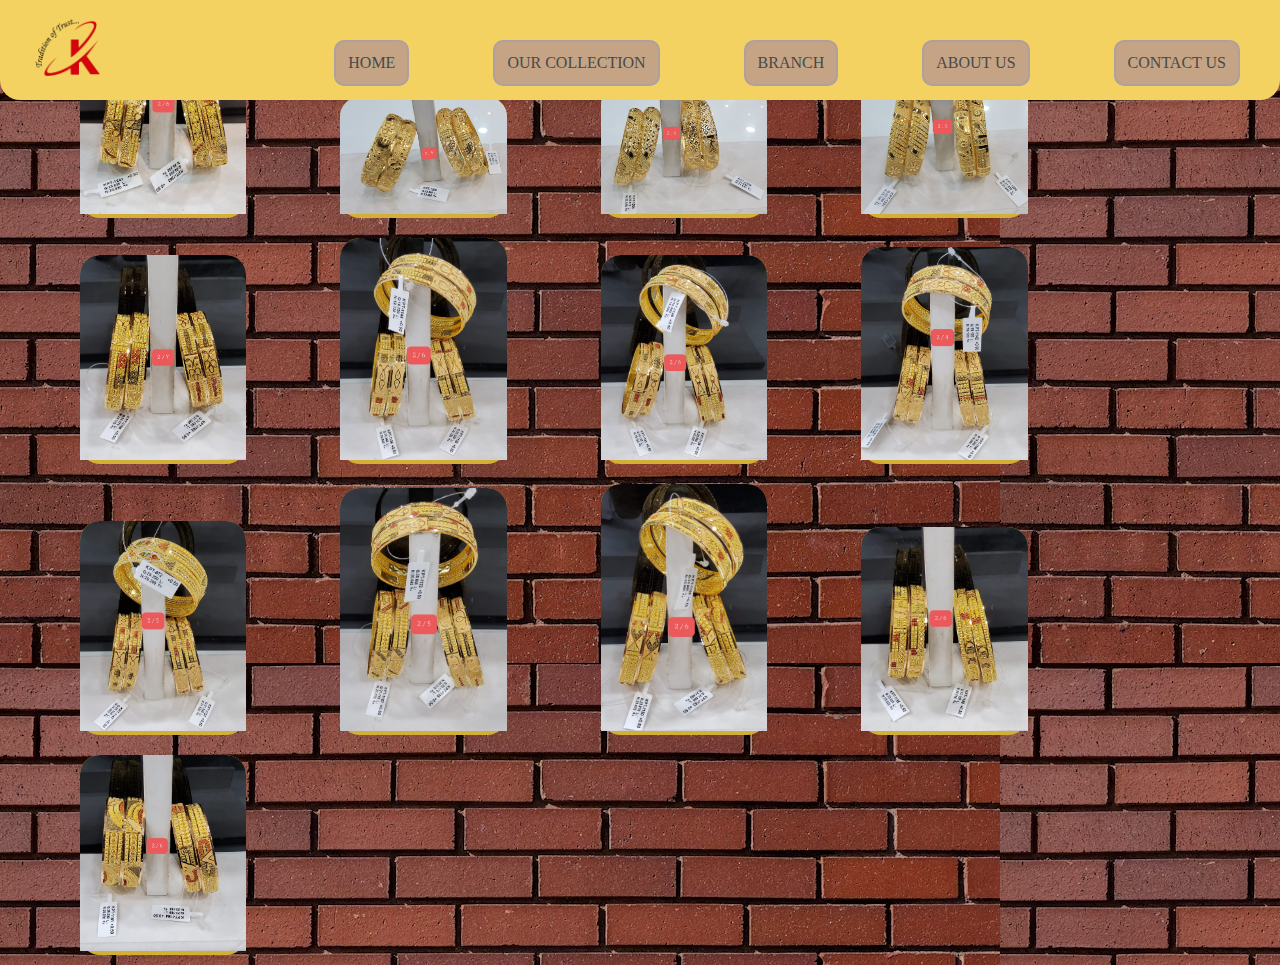
<file: krish gold/bangels.html>
<!DOCTYPE html>
<html lang="en">
<head>
    <meta charset="UTF-8">
    <meta http-equiv="X-UA-Compatible" content="IE=edge">
    <meta name="viewport" content="width=device-width, initial-scale=1.0">
    <title>BANGLES</title>
    <link rel="stylesheet" type="text/css" href="style.css">
    <link rel="preconnect" href="https://fonts.googleapis.com">
    <link rel="preconnect" href="https://fonts.gstatic.com" crossorigin>
    <link href="https://fonts.googleapis.com/css2?family=Quicksand:wght@300&display=swap" rel="stylesheet">
</head>
<body>
    <div class="header">
        <img src="[removal.ai]_tmp-6291b7b4403f1.png" class="logo">
        <nav>
            <ul class="nav-links">
                <li><a href="index.html">HOME</a></li>
                <li><a href="our collection.html">OUR COLLECTION</a></li>
                <li><a href="">BRANCH</a></li>
                <li><a href="">ABOUT US</a></li>
                <li><a href="">CONTACT US</a></li>
            </ul>
        </nav>
    </div>
    <div class="main">
        <div class="cards">

            <div class="image">
                <img src="patla.jpg.jpg"> 
            </div>
        </div> 
        <div class="cards">

            <div class="image">
                <img src="patla2.jpg.jpg"> 
            </div>
        </div> 
        <div class="cards">

            <div class="image">
                <img src="patla3.jpg.jpg"> 
            </div>
        </div> 
        <div class="cards">

            <div class="image">
                <img src="patla4.jpg.jpg"> 
            </div>
        </div> 
        <div class="cards">

            <div class="image">
                <img src="patla5.jpg.jpg"> 
            </div>
        </div> 
        <div class="cards">

            <div class="image">
                <img src="patla6.jpg.jpg"> 
            </div>
        </div> 
        <div class="cards">

            <div class="image">
                <img src="patla7.jpg.jpg"> 
            </div>
        </div> 
        <div class="cards">

            <div class="image">
                <img src="patla8.jpg.jpg"> 
            </div>
        </div> 

        <div class="cards">

            <div class="image">
                <img src="patla9.jpg.jpg"> 
            </div>
        </div> 
        <div class="cards">

            <div class="image">
                <img src="patla10.jpg.jpg"> 
            </div>
        </div> 
        <div class="cards">

            <div class="image">
                <img src="patla11.jpg.jpg"> 
            </div>
        </div>  <div class="cards">

            <div class="image">
                <img src="patla12.jpg.jpg"> 
            </div>
        </div> 
        <div class="cards">

            <div class="image">
                <img src="patla13.jpg.jpg"> 
            </div>
        </div> 


    </div>
</body>
</html>
</file>
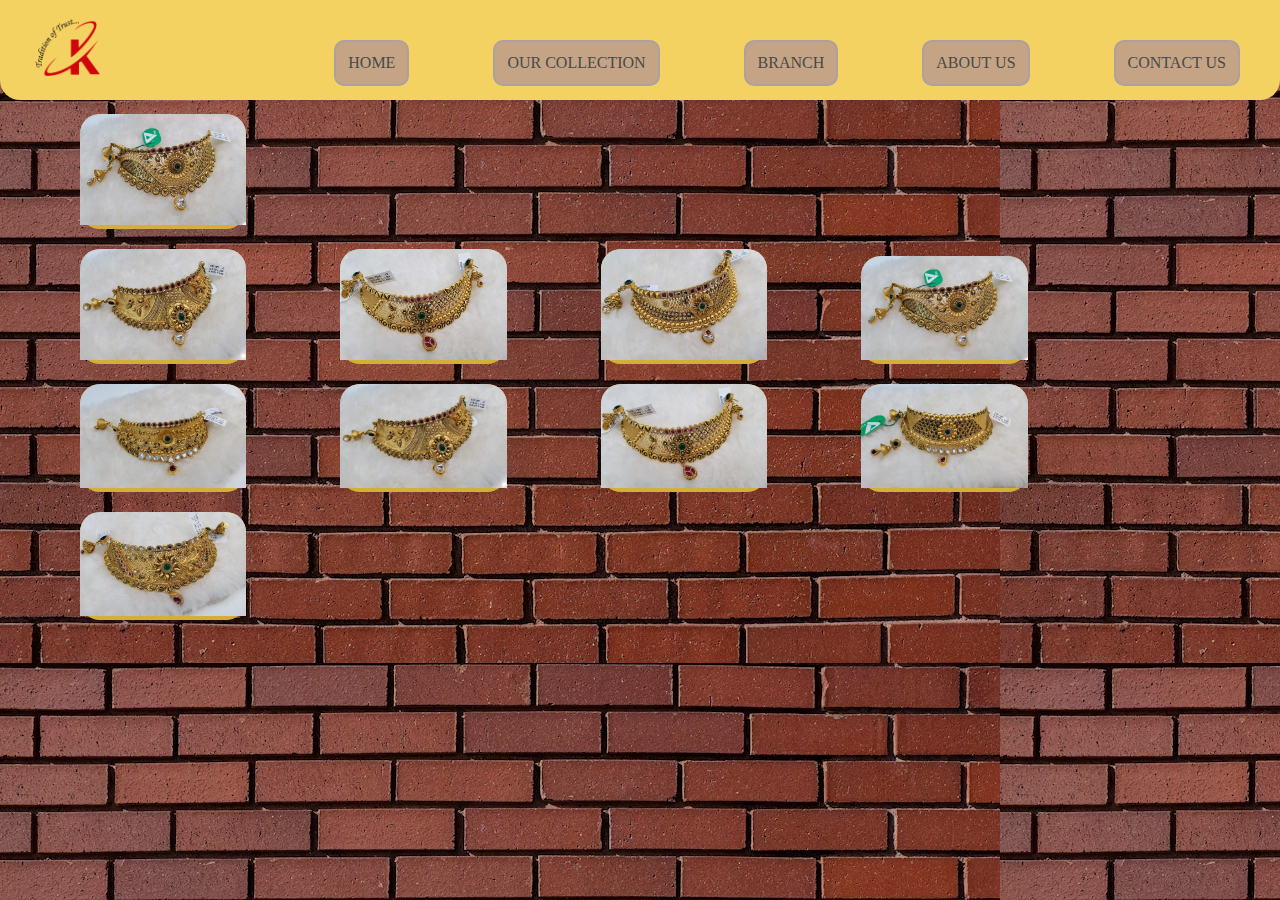
<file: krish gold/chokar.html>
<!DOCTYPE html>
<html lang="en">
<head>
    <meta charset="UTF-8">
    <meta http-equiv="X-UA-Compatible" content="IE=edge">
    <meta name="viewport" content="width=device-width, initial-scale=1.0">
    <title>chokar</title>
    <link rel="stylesheet" type="text/css" href="style.css">
</head>
<body>
    <div class="header">
        <img src="[removal.ai]_tmp-6291b7b4403f1.png" class="logo">
        <nav>
            <ul class="nav-links">
                <li><a href="index.html">HOME</a></li>
                <li><a href="our collection.html">OUR COLLECTION</a></li>
                <li><a href="">BRANCH</a></li>
                <li><a href="">ABOUT US</a></li>
                <li><a href="">CONTACT US</a></li>
            </ul>
        </nav>
        <div class="main">
            <div class="cards">
    
                <div class="image">
                    <img src="chokar1.jpg"> 
                </div>
            </div> 
            <div class="cards">
    
                <div class="image">
                    <img src="chokar2.jpg"> 
                </div>
            </div> 
            <div class="cards">
    
                <div class="image">
                    <img src="chokar3.jpg"> 
                </div>
            </div> 
            <div class="cards">
    
                <div class="image">
                    <img src="chokar4.jpg"> 
                </div>
            </div> 
            <div class="cards">
    
                <div class="image">
                    <img src="chokar5.jpg"> 
                </div>
            </div> 
            <div class="cards">
    
                <div class="image">
                    <img src="chokar6.jpg"> 
                </div>
            </div> 
            <div class="cards">
    
                <div class="image">
                    <img src="chokar7.jpg"> 
                </div>
            </div> 
            <div class="cards">
    
                <div class="image">
                    <img src="chokar8.jpg"> 
                </div>
            </div> 
    
            <div class="cards">
    
                <div class="image">
                    <img src="chokar9.jpg"> 
                </div>
            </div> 
            <div class="cards">
    
                <div class="image">
                    <img src="chokar10.jpg"> 
                </div>
            </div> 
           
        </div>
</body>
</html>
</file>
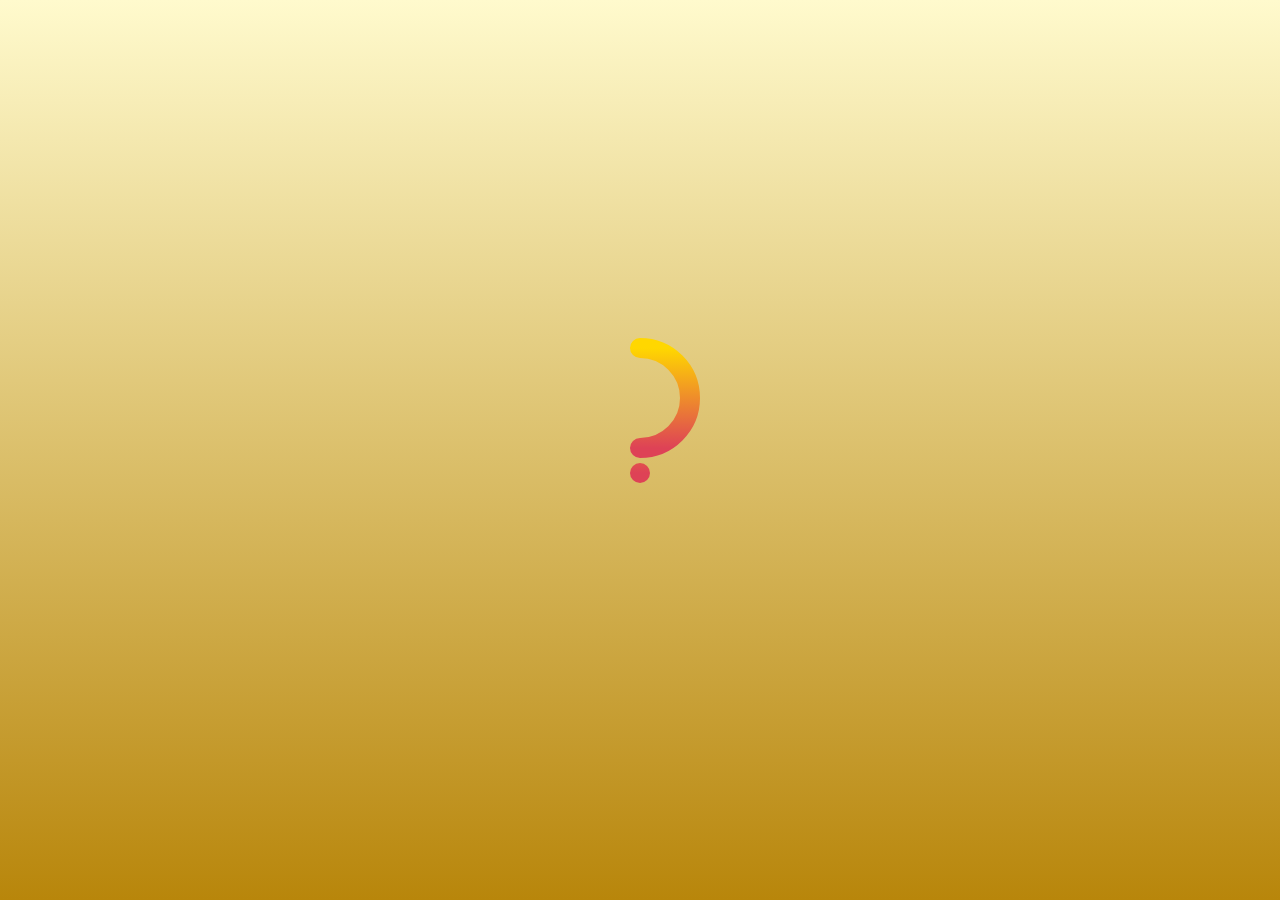
<file: krish gold/newloader.html>
<!DOCTYPE html>
<html lang="en">
<head>
    <meta charset="UTF-8">
    <meta http-equiv="refresh" content="5;url=index.html">
    <meta name="viewport" content="width=device-width, initial-scale=1.0">

    <title>KIRSH GOLD</title>
    <link rel="stylesheet" href="newloader.css" />
    <!-- <script>
        var seconds=0;
        function displayseconds(){
            seconds +=1;
            document.getElementById("secondsdisplay").innerText="";
        }
        setInterval(displayseconds,1000);

        function redirectpage(){
            window.location="index.html"
        }
        setTimeout('redirectpage',1000);
    </script>
</head> -->
     <script>
        // Redirect to index.html after 5 seconds
        setTimeout(function() {
            window.location.href = "index.html?refresh=true";
        }, 4800);
    </script>
<body> 
    <div class="secondsdisplay">
    <svg width="100" height="100">
        <g>
            <path d="M 50,100 A 1,1 0 0 1 50,0"/>   
        </g>
        <g>
            <path d="M 50,75 A 1,1 0 0 0 50,-25"/>
        </g>
        <defs>
            <linearGradient id="gradient" x1="0%" y1="0%" x2="0%" y2="100%">
                <stop offset="0%" style="stop-color:#FFD700;stop-opacity:1" />
                <stop offset="100%" style="stop-color:#DE4256;stop-opacity:1" />
            </linearGradient>
        </defs>
    </svg>
</div>
</body>
</html>
</file>
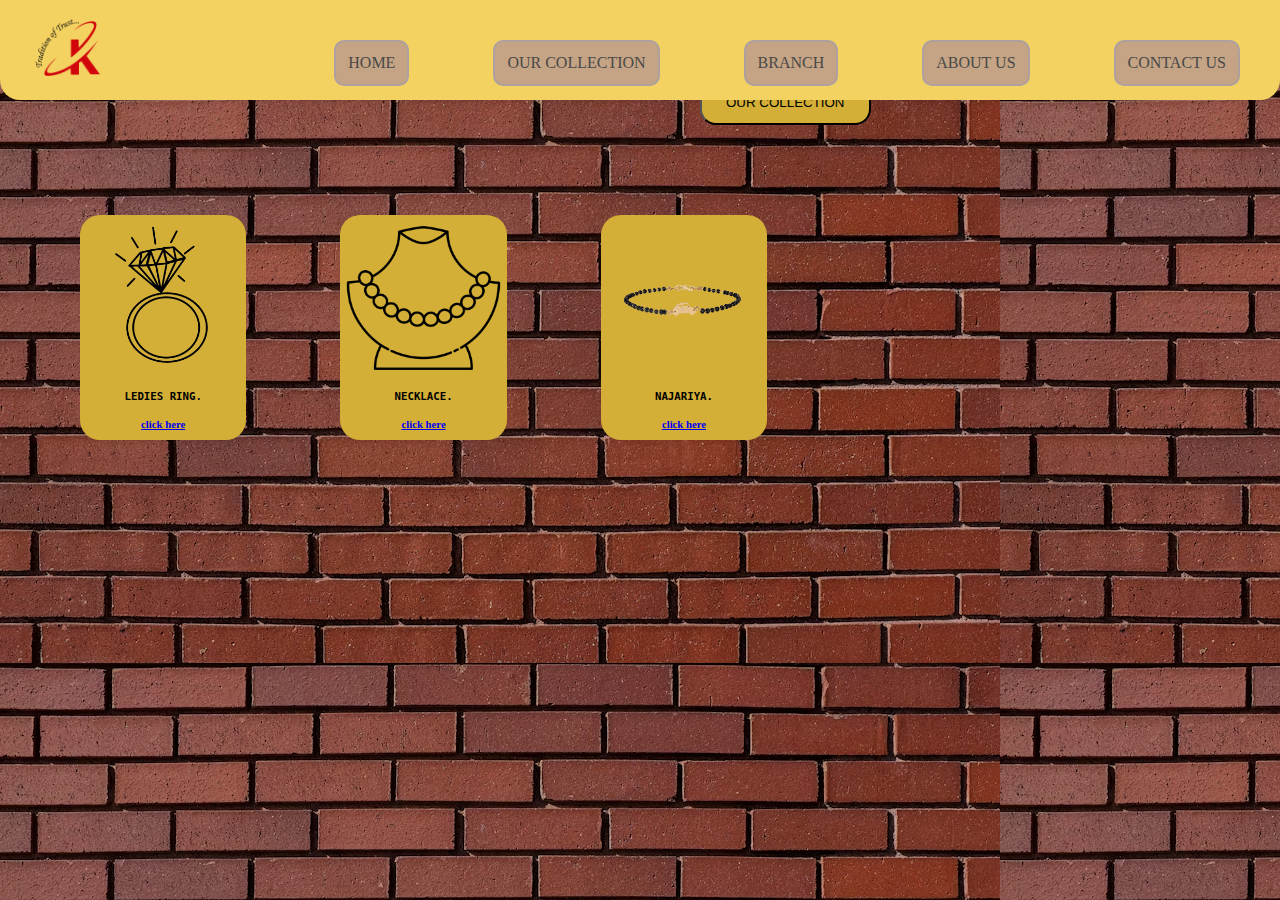
<file: krish gold/our collection.html>
<!DOCTYPE html>
<html lang="en">
<head>
    <meta charset="UTF-8">
    <meta http-equiv="X-UA-Compatible" content="IE=edge">
    <meta name="viewport" content="width=device-width, initial-scale=1.0">
    <title>OUR COLLECTION</title>
    <link href="https://cdn.jsdelivr.net/npm/bootstrap@5.2.0-beta1/dist/css/bootstrap.min.css" rel="stylesheet" integrity="sha384-0evHe/X+R7YkIZDRvuzKMRqM+OrBnVFBL6DOitfPri4tjfHxaWutUpFmBp4vmVor" crossorigin="anonymous">
    <link rel="stylesheet" type="text/css" href="style.css">
    <link rel="stylesheet" type="text/css"
        href="https://cdnjs.cloudflare.com/ajax/libs/font-awesome/4.7.0/css/font-awesome.min.css" />
    <link rel="preconnect" href="https://fonts.googleapis.com">
    <link rel="preconnect" href="https://fonts.gstatic.com" crossorigin>
    <link href="https://fonts.googleapis.com/css2?family=Quicksand:wght@300&display=swap" rel="stylesheet">
    
</head>
<body>
    <div class="header">
        <img src="[removal.ai]_tmp-6291b7b4403f1.png" class="logo">
        <nav>
            <ul class="nav-links">
                <li><a href="index.html">HOME</a></li>
                <li><a href="our collection.html">OUR COLLECTION</a></li>
                <li><a href="">BRANCH</a></li>
                <li><a href="">ABOUT US</a></li>
                <li><a href="">CONTACT US</a></li>
            </ul>
        </nav>
    </div>
    <button class="collection">OUR COLLECTION </button>
    <div class="main">
        <div class="cards">

            <div class="image">
                <img src="7.PNG"> 
            </div>
            <div class="title">
                <h6>
                    LEDIES RING.
                </h6>
            </div>
            <div class="dis">
                <h6> <a href="ring.html">
                    click here
                </h6>
            </a>
            </div>
        </div>
        <div class="cards">
            <div class="image">
                <img src="13.PNG">
            </div>
            <div class="title">
                <h6>
                    NECKLACE.
                </h6>
            </div>
            <div class="dis">
                <h6> <a href="https://www.instagram.com/yours_prathuu/">
                    click here
                </h6>
            </a>
            </div>

        </div>
        <div class="cards">
            <div class="image">
                <img src="5.PNG">
            </div>
            <div class="title">
                <h6>
                    NAJARIYA.
                </h6>
            </div>
            <div class="dis">
                <h6> <a href="https://www.instagram.com/yours_prathuu/">
                    click here
                </h6>
            </a>
            </div>
        </div>
       
</body>
</html>
</file>
<file: krish gold/style.css>
@import url("https://fonts.googleapis.com/css2?family=Poppins&display=swap");

*{
    margin: 0px;
    padding: 0px;
    box-sizing: border-box;
}
.header{
    height: 100px;
    width: 100%;
    background-color:#f4d261;
    justify-content: space-between;
    position: fixed;
    top: 0;
    border-radius: 0 0 20px 20px;

}
.logo{
    width: 100px;
    padding-right:5px;
    padding-bottom: 5px;
    margin-left: 20px;
}
nav{
    display: flex;
    align-items: center;
    justify-content: center;
    float: right;
}
.nav-links{
    padding: 20px 0px;
}
.nav-links li
{
    display: inline-block;
    margin: 10px 30px;
    color:white;
    /* background-color: #8B4513; */
    padding: 10px;
    border-radius: 10px;
}
.nav-links li a {
    color: #494949 !important;
    text-transform: uppercase;
    text-decoration: none;
    background: #C4A484;
    padding: 12px;
    border: 2px solid #aea0a0 !important;
    border-radius: 10px;
    display: inline-block;
    transition: all 0.4s ease 0s;
}
.nav-links li a:hover {
    color: #C4A484 !important;
    background: #f6b93b;
    border-color: #f6b93b !important;
    transition: all 0.4s ease 0s;
}
body{
   background-image:url(photo-1495578942200-c5f5d2137def.avif);
   background-size: auto;
}
.text{
    text-decoration: none;
    font-size: 20px;
    padding: 20px;
    text-align: left;
    margin-left: 50px;
    font-family: 'Fredoka One', cursive;
    color:white;

}
.text2{
    text-decoration: none;
    font-size: 40px;
    padding: 20px;
    text-align: left;
    margin-left: 50px;
    margin-top: 0%;
    font-family: 'Source Code Pro', monospace;
    color:#D4AF37;
}
.po{
    text-decoration: none;
    font-size: 50px;
    padding: 20px;
    text-align: left;
    margin-left: 50px;
    margin-top: 170px;
    margin-bottom: 0%;
    font-family: 'Source Code Pro', monospace;
    color:white;
    animation:po 10s linear infinite ;
    display: inline-block;
    padding: 10px;
}

.slider{
     width: 600px;
     height:400px;
    float:right;
    margin: 100px auto;
    margin-top: -370px ;
    margin-right: 50px;
    animation: slider 10s infinite;
    border-radius: 10px;
}
@keyframes slider{
    25%{
        background:url(chokar1.jpg)
    }
    50%{
        background:url(chokar2.jpg)
    }
    75%{
        background:url(chokar3.jpg)
    }
    100%{
        background:url(chokar4.jpg)
    }

}
.collection{
    margin-top: 5rem;
  display: inline-block;
  background-color: #D4AF37;
  color: black;
  padding: .80rem 1.5rem;
  border-radius: 1rem;
  transition: .4s;
  margin-left: 700px;
  margin-bottom: 5rem;
  font-family: sans-serif;
}
.collection:hover{
    box-shadow: 0 4px 10px black;
}

 .cards{
    width:13%;
    border-radius: 20px;
    display:inline-block;
    margin: 10px;
    margin-left: 80px;
    background-color:#D4AF37;
}
.cards:hover{
    box-shadow: 2px 2px 15px black;
}
.image img{
    width:100%;
border-top-left-radius: 20px;
border-top-right-radius: 20px;

}
.title{
    text-align: center;
    margin: 5px;
    color:black;
    font-family: 'Source Code Pro', monospace;
    text-decoration: none;
}
.dis{
    text-align: center;
    padding: 10px;
    cursor: pointer;
    font-family: 'Fredoka One', cursive;
    color: black;
}
.footer{
    margin-bottom: 10px;
    padding-top: 24px;
    display: flex;
  justify-content: center; /* Center horizontally */
  align-items: center; /* Center vertically */
  height: 100px; /* Adjust as needed */
}
.wrapper {
    display: flex;
  justify-content: center; /* Center horizontally */
  align-items: center; /* Center vertically */
    }
    
    .wrapper .icon {
    position: relative;
    background: #ffffff;
    border-radius: 50%;
    padding: 15px;
    margin: 10px;
    width: 50px;
    height: 50px;
    font-size: 18px;
    display: flex;
    justify-content: center;
    align-items: center;
    flex-direction: column;
    box-shadow: 0 10px 10px rgba(0, 0, 0, 0.1);
    cursor: pointer;
    transition: all 0.2s cubic-bezier(0.68, -0.55, 0.265, 1.55);
    -webkit-border-radius: 50%;
    -moz-border-radius: 50%;
    -ms-border-radius: 50%;
    -o-border-radius: 50%;
    -webkit-transition: all 0.2s cubic-bezier(0.68, -0.55, 0.265, 1.55);
    -moz-transition: all 0.2s cubic-bezier(0.68, -0.55, 0.265, 1.55);
    -ms-transition: all 0.2s cubic-bezier(0.68, -0.55, 0.265, 1.55);
    -o-transition: all 0.2s cubic-bezier(0.68, -0.55, 0.265, 1.55);
    }
    .wrapper .icon a {
        color: inherit; /* Inherit the default text color */
        text-decoration: none; /* Remove underline */
      }
    
    .wrapper .tooltip {
    position: absolute;
    top: 0;
    font-size: 14px;
    background: #fff;
    color: #ffffff;
    padding: 5px 8px;
    box-shadow: 0 10px 10px rgba(0, 0, 0, 0.1);
    opacity: 0;
    pointer-events: none;
    border-radius: 4px;
    transition: all 0.3s cubic-bezier(0.68, -0.55, 0.265, 1.55);
    -webkit-transition: all 0.3s cubic-bezier(0.68, -0.55, 0.265, 1.55);
    -moz-transition: all 0.3s cubic-bezier(0.68, -0.55, 0.265, 1.55);
    -ms-transition: all 0.3s cubic-bezier(0.68, -0.55, 0.265, 1.55);
    -o-transition: all 0.3s cubic-bezier(0.68, -0.55, 0.265, 1.55);
    -webkit-border-radius: 4px;
    -moz-border-radius: 4px;
    -ms-border-radius: 4px;
    -o-border-radius: 4px;
    }
    
    .wrapper .tooltip::before {
    position: absolute;
    content: "";
    height: 8px;
    width: 8px;
    background: #fff;
    bottom: -3px;
    left: 50%;
    transform: translate(-50%) rotate(45deg);
    transition: all 0.3s cubic-bezier(0.68, -0.55, 0.265, 1.55);
    -webkit-transform: translate(-50%) rotate(45deg);
    -moz-transform: translate(-50%) rotate(45deg);
    -ms-transform: translate(-50%) rotate(45deg);
    -o-transform: translate(-50%) rotate(45deg);
    -webkit-transition: all 0.3s cubic-bezier(0.68, -0.55, 0.265, 1.55);
    -moz-transition: all 0.3s cubic-bezier(0.68, -0.55, 0.265, 1.55);
    -ms-transition: all 0.3s cubic-bezier(0.68, -0.55, 0.265, 1.55);
    -o-transition: all 0.3s cubic-bezier(0.68, -0.55, 0.265, 1.55);
    }
    
    .wrapper .icon:hover .tooltip {
    top: -45px;
    opacity: 1;
    visibility: visible;
    pointer-events: auto;
    }
    
    .wrapper .icon:hover span,
    .wrapper .icon:hover .tooltip {
    text-shadow: 0 -1px 0 rgba(0, 0, 0, 0.01);
    }
    
    .wrapper .facebook:hover,
    .wrapper .facebook:hover .tooltip,
    .wrapper .facebook:hover .tooltip::before {
    background: #3b5999;
    color: #fff;
    }
    
    .wrapper .twitter:hover,
    .wrapper .twitter:hover .tooltip,
    .wrapper .twitter:hover .tooltip::before {
    background: #46c1f6;
    color: #fff;
    }
    
    .wrapper .instagram:hover,
    .wrapper .instagram:hover .tooltip,
    .wrapper .instagram:hover .tooltip::before {
    background: #e1306c;
    color: #fff;
    }
    
    .wrapper .github:hover,
    .wrapper .github:hover .tooltip,
    .wrapper .github:hover .tooltip::before {
    background: #333333;
    color: #fff;
    }
    
    .wrapper .youtube:hover,
    .wrapper .youtube:hover .tooltip,
    .wrapper .youtube:hover .tooltip::before {
    background: #e92828;
    color: #fff;
    }

.contact {
    font-size: 30px;
    margin-left: 70px;
    color: #8B4513;
    font-family: 'Fredoka One', cursive;

    
}
.phone{
    font-family: 'Source Code Pro', monospace;
    color: black;
    font-size: 20px;
    cursor: pointer;
    margin-top: 10px;
    margin-left: 100px;
}
.office{
    font-size: 30px;
    margin-left: 30px;
    color: #8B4513;
    font-family: 'Source Code Pro', monospace;
    margin-left: 500px;
    margin-top: -156px;
    
}
.location{
    font-family: 'Source Code Pro', monospace;
    color: black;
    margin-left: 500px;
    font-size: 20px;
    cursor: pointer;
    margin-top: 10px ;
}
.krish{
     justify-content: center;
     width: 200px;
     margin-left: 600px;
}
.mg{
    width: 100px;
    margin-left: -280px;
    margin-bottom:10px;
}
.location2{
    font-family: 'Source Code Pro', monospace;
    color: black;
    margin-left: 500px;
    font-size: 20px;
    cursor: pointer;
    margin-top: -10px;
}
.email{
    font-size: 30px;
    margin-left: 70px;
    color: #8B4513;
    font-family: 'Fredoka One', cursive; 
    margin-top: -150px;
}
.mail{
    font-size: 20px;
    font-family: 'Fredoka One', cursive;
    margin-left: 90px;
    margin-top: 15px;
}
.map{
    float: right;
    margin-right: 50px;
    margin-top: -270px;
}
.social{
    margin-left:650px;
    margin-top:100px;
    font-size: 25px;
}
.ion-social-whatsapp{
    margin:10px;
    color: #8B4513;
}
.ion-social-instagram{
    margin: 10px;
    color: #8B4513;
}
.click{
   margin:10px 10px;
}
</file>
<file: krish gold/newloader.css>
:root {
    --transition-duration: 2s;
    --path-length: 157px;
  }
  
  html, body {
    margin: 0;
    padding: 0;
    width: 100%;
    height: 100%;
  }
  
  body {
    display: flex;
    align-items: center;
    justify-content: center;
    background: linear-gradient(to bottom, #FFFACD, #B8860B);
  }
  
  svg {
    overflow: visible;
    width: 100px;
    height: 150px;
  }
  
  svg g {
    animation: slide var(--transition-duration) linear infinite;
  }
  
  svg g:nth-child(2) {
    animation-delay: calc(var(--transition-duration) / 4);
  }
  
  svg g:nth-child(2) path {
    animation-delay: calc(var(--transition-duration) / 4);
    stroke-dasharray: 0px calc(var(--path-length) + 1);
    stroke-dashoffset: 1px;
  }
  
  svg path {
    stroke: url(#gradient);
    stroke-width: 20px;
    stroke-linecap: round;
    fill: none;
    stroke-dasharray: 0 var(--path-length);
    stroke-dashoffset: 0;
    animation: escalade var(--transition-duration) cubic-bezier(0.8, 0, 0.2, 1) infinite;
  }
  
  @keyframes slide {
    0% {
      transform: translateY(-50px);
    }
    100% {
      transform: translateY(50px);
    }
  }
  
  @keyframes escalade {
    0% {
      stroke-dasharray: 0 var(--path-length);
      stroke-dashoffset: 0;
    }
    50% {
      stroke-dasharray: var(--path-length) var(--path-length);
      stroke-dashoffset: 0;
    }
    100% {
      stroke-dasharray: var(--path-length) var(--path-length);
      stroke-dashoffset: calc(-1 * (var(--path-length) - 1));
    }
  }
</file>
